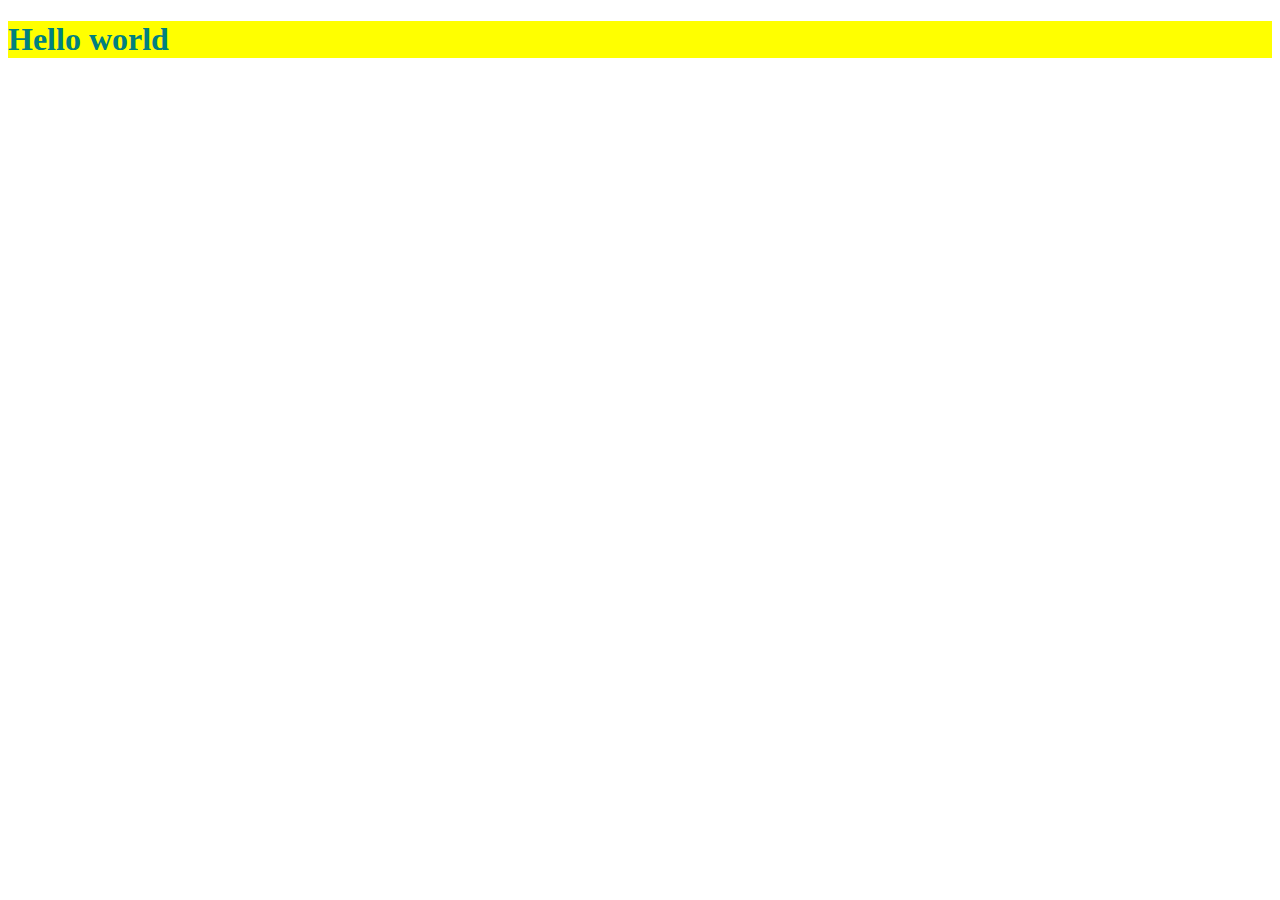
<file: templates/index.html>
<!DOCTYPE html>
<html lang="en">
<head>
  <meta charset="UTF-8">
  <meta name="viewport" content="width=device-width, initial-scale=1.0">
  <title>TITLE</title>
  <link rel="stylesheet" href="./style.css">
</head>
<body>
  <h1>Hello world</h1>
  <script src="script.js"></script>
</body>
</html>
</file>
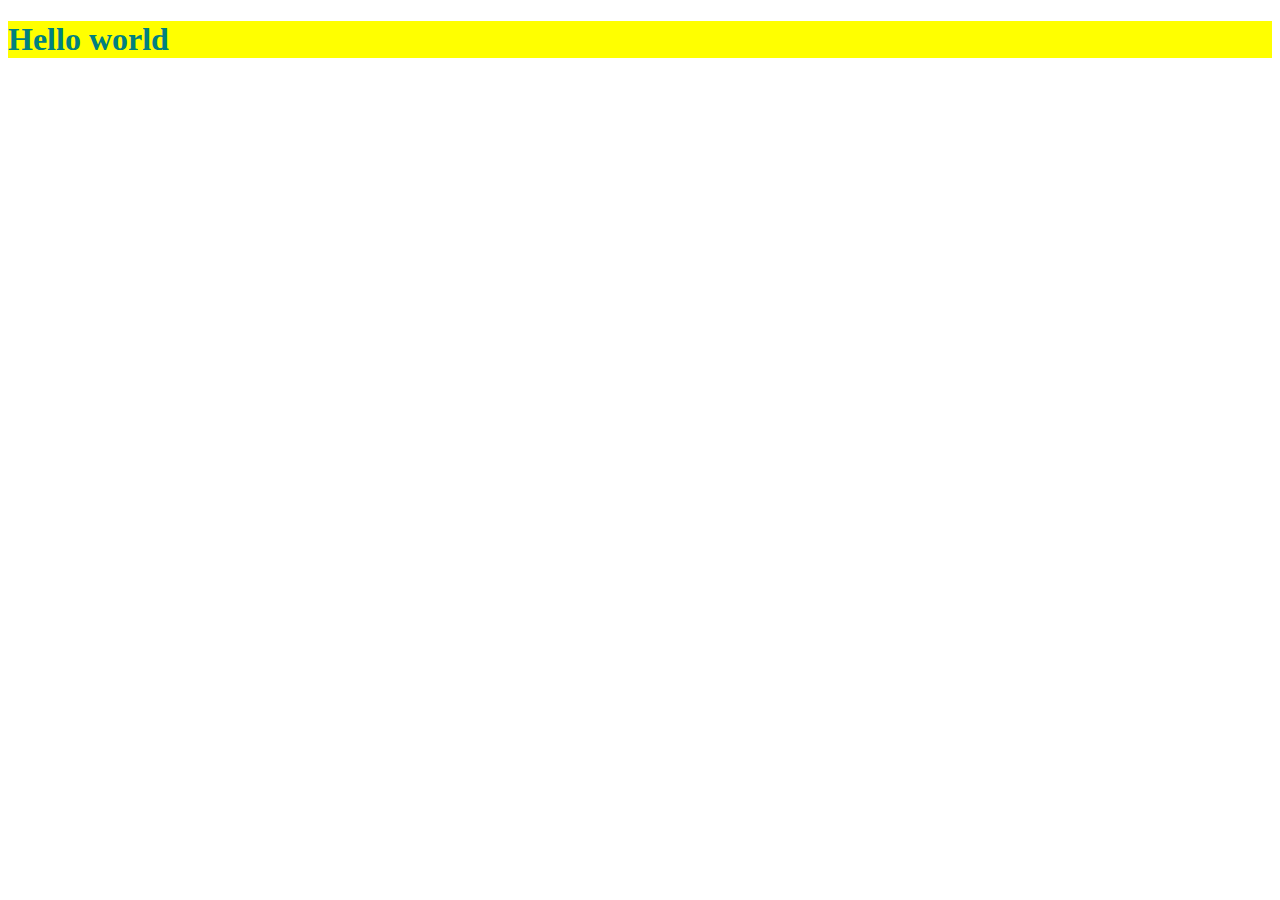
<file: src/01-ex-hello-world/index.html>
<!DOCTYPE html>
<html lang="en">
<head>
  <meta charset="UTF-8">
  <meta name="viewport" content="width=device-width, initial-scale=1.0">
  <title>HelloWorldExample</title>
  <link rel="stylesheet" href="./style.css">
</head>
<body>
  <h1>Hello world</h1>
  <script src="script.js"></script>
</body>
</html>
</file>
<file: templates/style.css>
h1 {
  color: red
}

* {
  box-sizing: border-box;
}

@media (min-width: 500px) {
  h1 {
    color: teal
  }
}
</file>
<file: src/01-ex-hello-world/style.css>
h1 {
  color: red
}

* {
  box-sizing: border-box;
}

@media (min-width: 500px) {
  h1 {
    color: teal
  }
}
</file>
